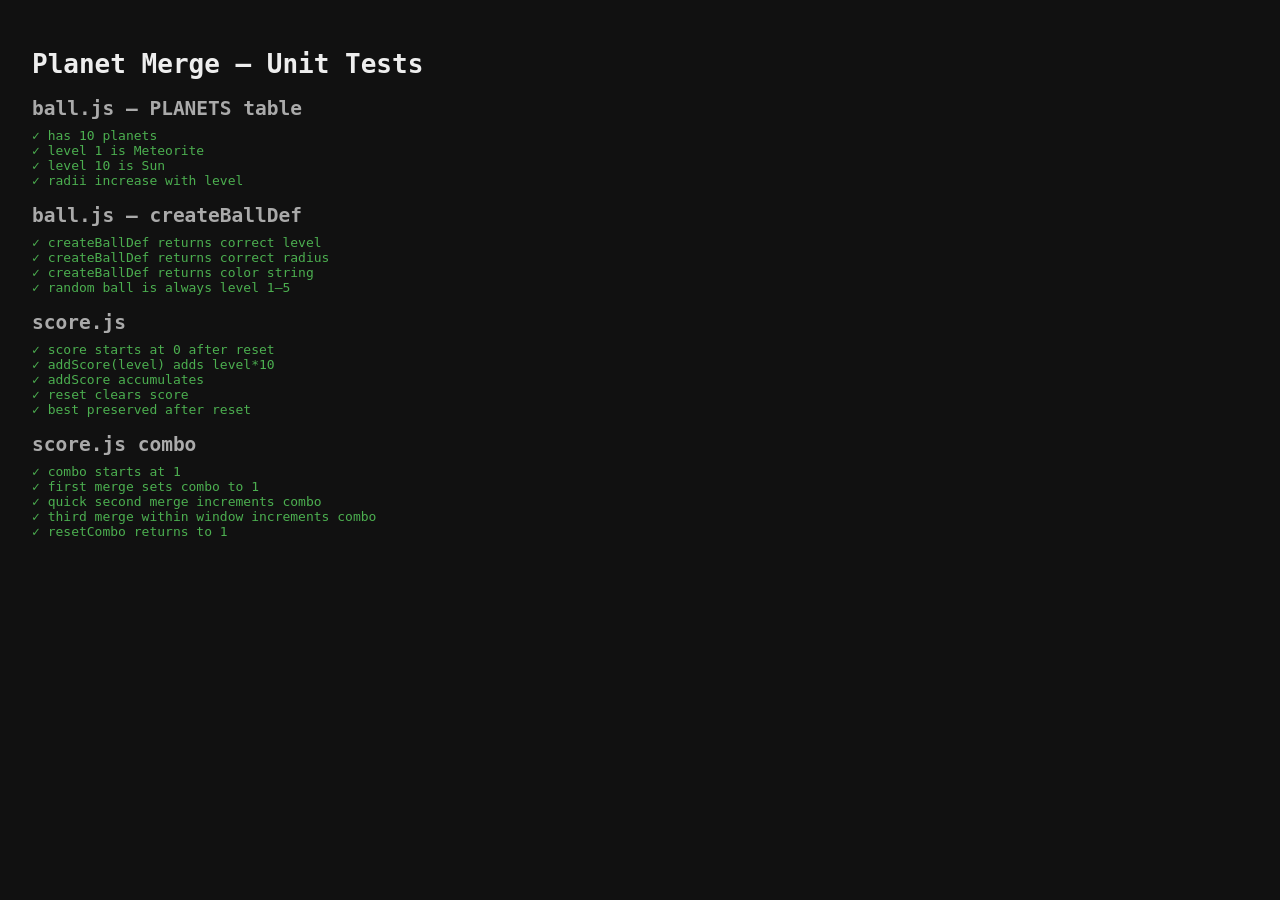
<file: tests/test.html>
<!DOCTYPE html>
<html lang="en">
<head>
  <meta charset="UTF-8" />
  <title>Planet Merge — Tests</title>
  <style>
    body { font-family: monospace; background: #111; color: #eee; padding: 24px; }
    .pass { color: #4caf50; }
    .fail { color: #f44336; font-weight: bold; }
    h2 { margin: 16px 0 8px; color: #aaa; }
  </style>
</head>
<body>
  <h1>Planet Merge — Unit Tests</h1>
  <div id="results"></div>
  <script type="module" src="test.js"></script>
</body>
</html>
</file>
